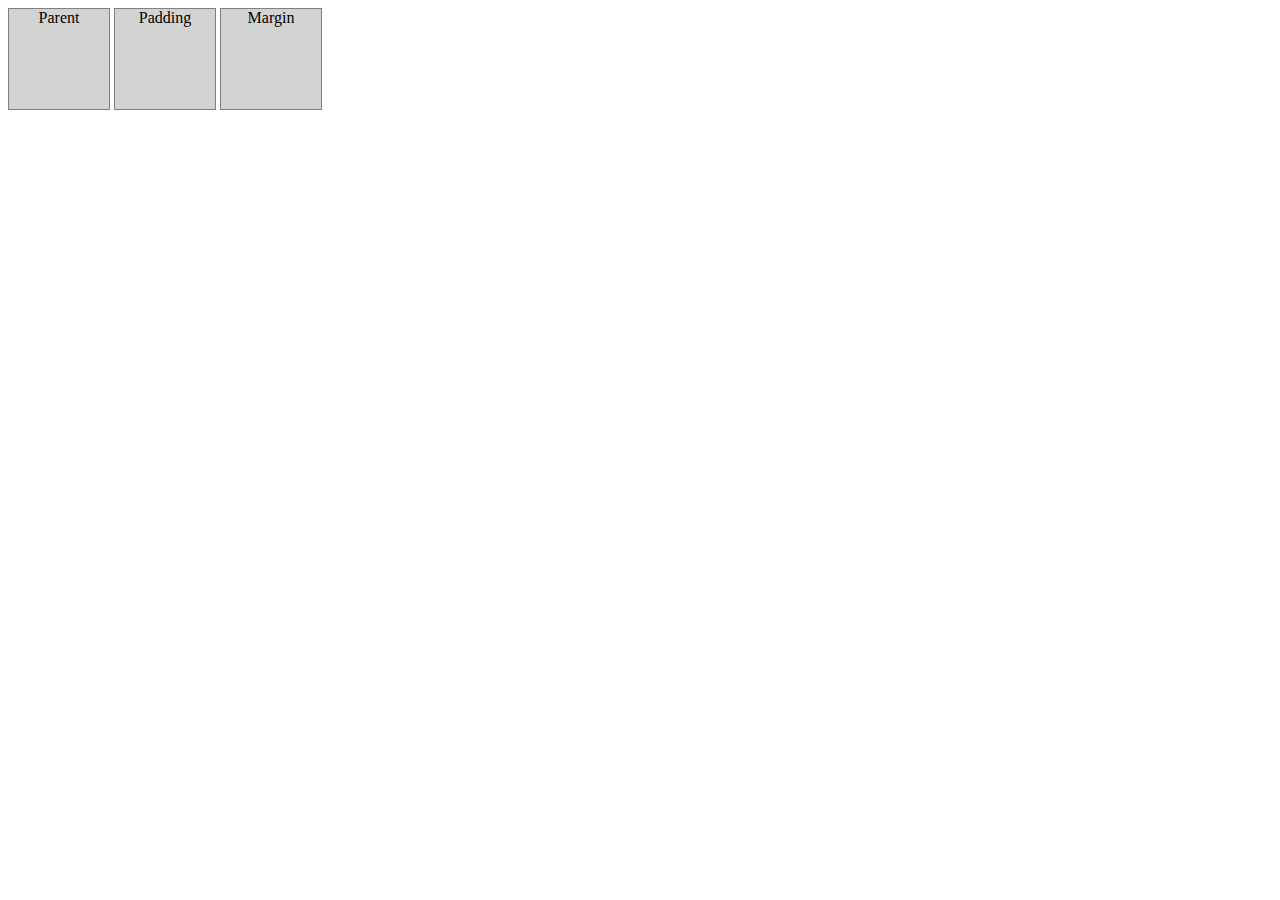
<file: cssAndHtml/boxModels/index.html>
<!DOCTYPE html>
<html>
  <head>
    <title>Matching sizes with Padding & Margin</title>
    <link href="index.css" rel="stylesheet" type="text/css" />
  </head>
  <body>
    <div class="parent">Parent</div>
    <div class="padding">Padding</div>
    <div class="margin">Margin</div>
  </body>
</html>
</file>
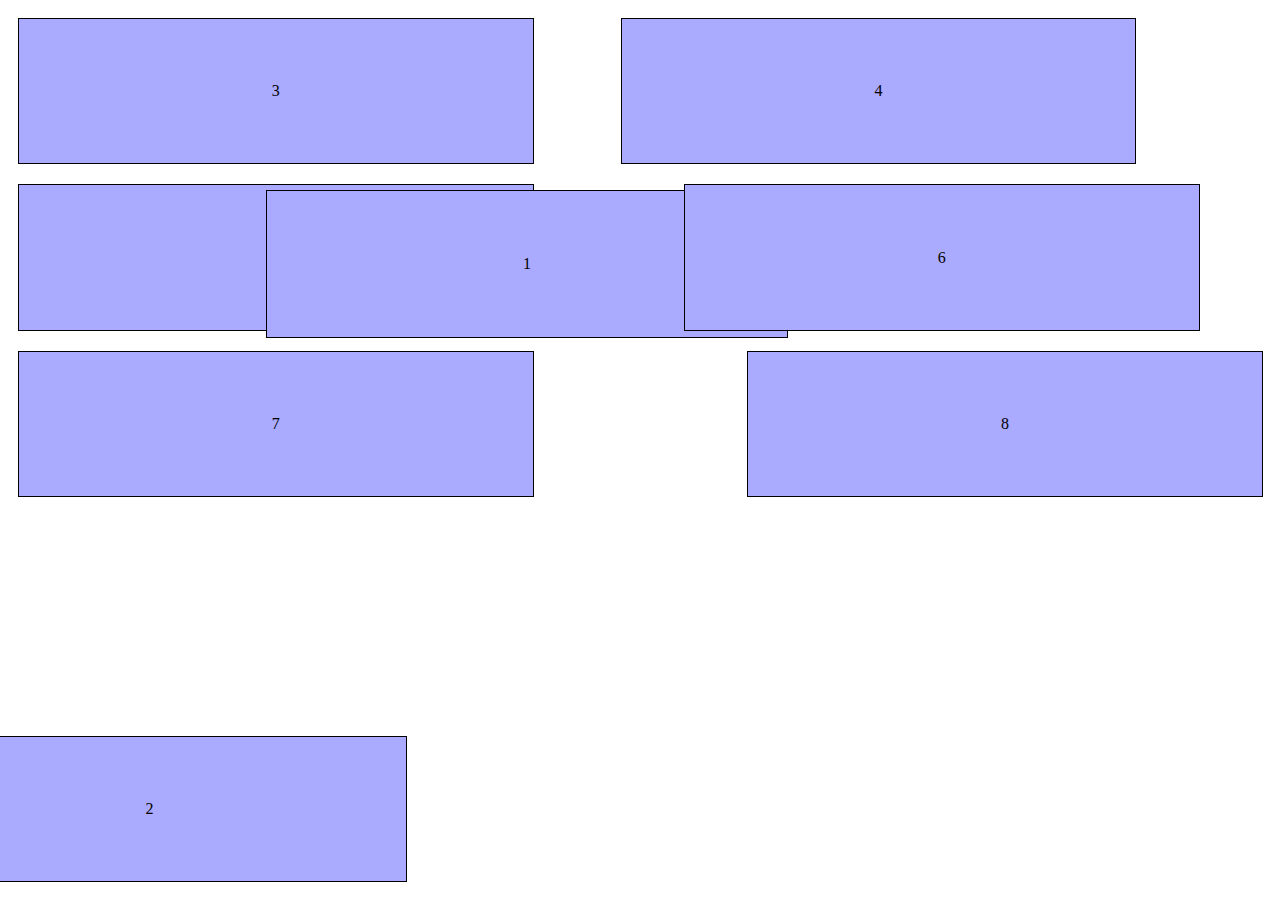
<file: cssAndHtml/positionsEverywhere/index.html>
<html>
  <head>
    <title>Positions Everywhere</title>
    <link href="index.css" rel="stylesheet" type="text/css" />
  </head>
  <body>
    <div class="first">1</div>
    <div class="second">2</div>
    <div class="third">3</div>
    <div class="fourth">4</div>
    <div class="fifth">5</div>
    <div class="sixth">6</div>
    <div class="seventh">7</div>
    <div class="eighth">8</div>
  </body>
</html>
</file>
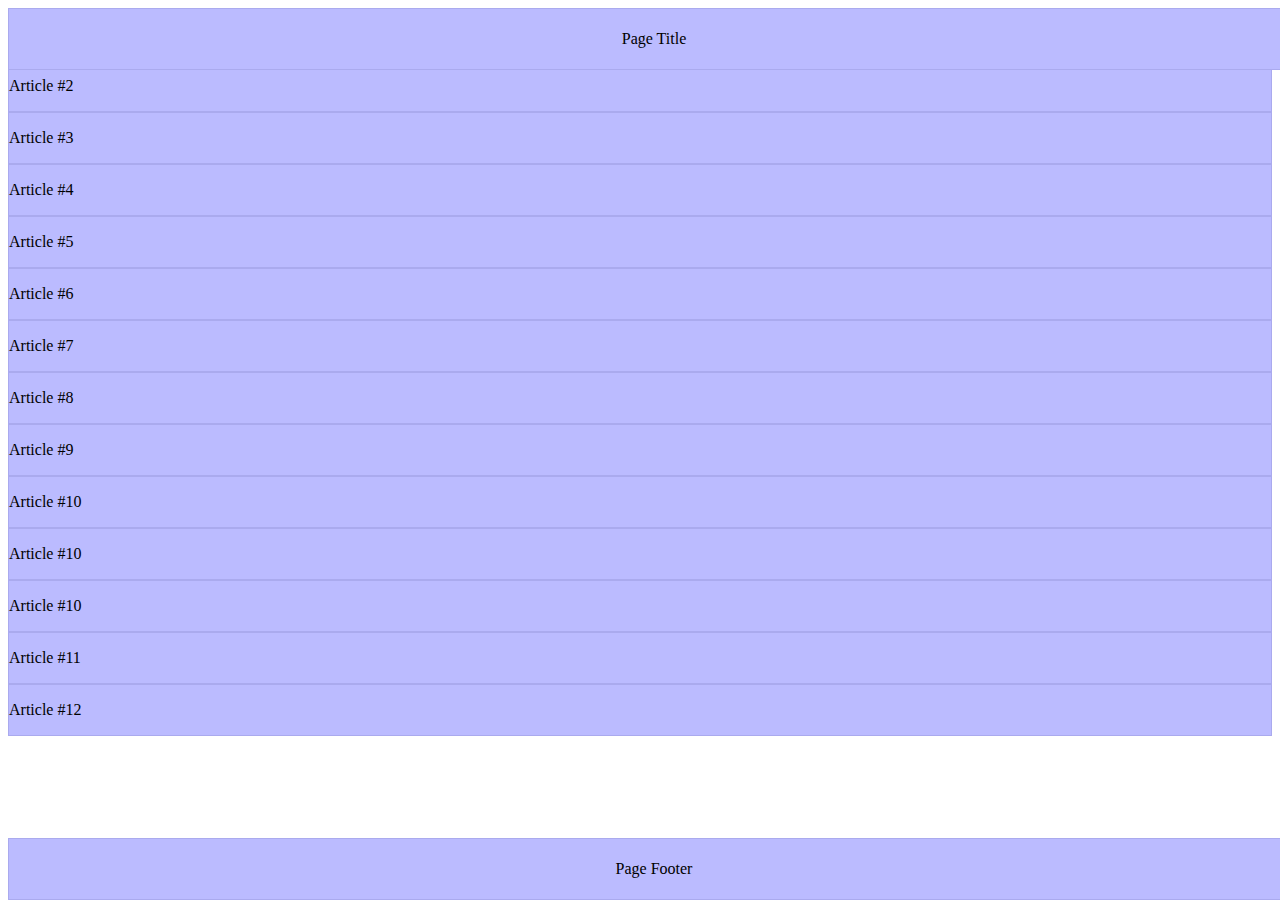
<file: cssAndHtml/stickyLayout/index.html>
<!DOCTYPE html>
<html>
  <head>
    <title>Sticky Layout</title>
    <link href="index.css" rel="stylesheet" type="text/css" />
  </head>
  <body>
    <header id="header">
      <p>Page Title</p>
    </header>
    <article>
      <p>Article #1</p>
    </article>
    <article>
      <p>Article #2</p>
    </article>
    <article>
      <p>Article #3</p>
    </article>
    <article>
      <p>Article #4</p>
    </article>
    <article>
      <p>Article #5</p>
    </article>
    <article>
      <p>Article #6</p>
    </article>
    <article>
      <p>Article #7</p>
    </article>
    <article>
      <p>Article #8</p>
    </article>
    <article>
      <p>Article #9</p>
    </article>
    <article>
      <p>Article #10</p>
    </article>
    <article>
      <p>Article #10</p>
    </article>
    <article>
      <p>Article #10</p>
    </article>
    <article>
      <p>Article #11</p>
    </article>
    <article>
      <p>Article #12</p>
    </article>
    <footer id="footer">
      <p>Page Footer</p>
    </footer>
  </body>
</html>
</file>
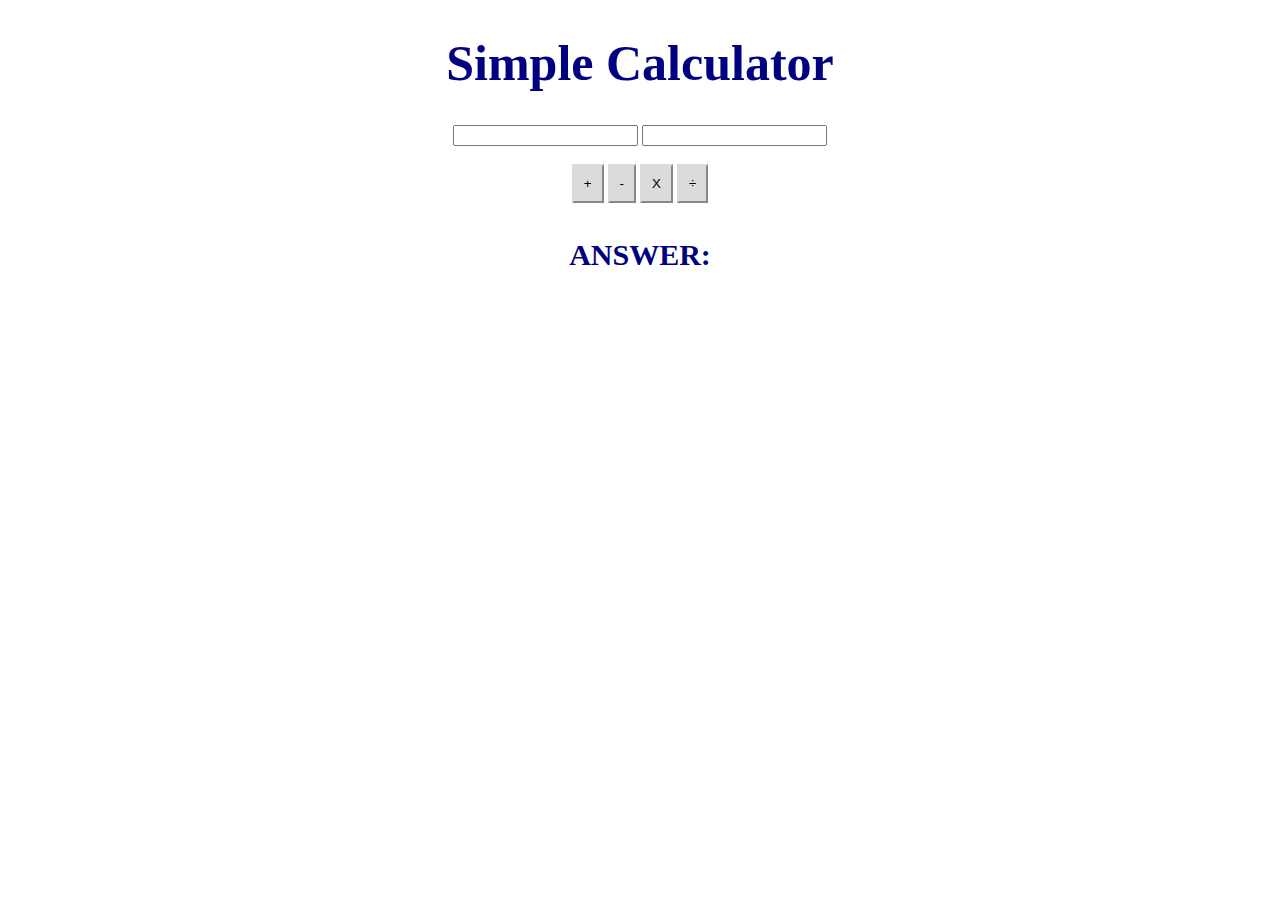
<file: seansProjects/simpleCalculatorSeans/index.html>
<!DOCTYPE html>
<html>   
    <head>
        <title>Simple Calculator</title>
        <script src='./index.js'></script>
        <link rel="stylesheet" type="text/css" href="index.css" media="screen"> 
    </head>
    <body>
        <div id="body">
            <h1 id="header">Simple Calculator</h1>
            <input id="number1" type="number">
            <input id="number2" type="number">

            <hr>

            <div>
                <button id="add" type="button">+</button>
                <button id="subtract" type="button">-</button>
                <button id="multiply" type="button">X</button>
                <button id="divide" type="button">÷</button>
            </div>

            <hr>

            <h2>ANSWER:</h2>
            <div id="answer">

            </div>
        </div>
    </body>
</html>
</file>
<file: cssAndHtml/boxModels/index.css>
/* Some cool colors & styles for our div elements */
div {
    border: 1px solid gray;
    background-color: lightgray;
    text-align: center;
    display: inline-block;
    vertical-align: top;
  }
  
  /* Don't change this rule - it's our template */
  .parent {
    height: 100px;
    width: 100px;
  }
  
  /* Use the 'padding' property to increase the size of this element */
  .padding {
    height: 100px;
    width: 100px;
  }
  
  /* Use the 'margin' property to increase the size of this element */
  .margin {
    height: 100px;
    width: 100px;
  }
</file>
<file: cssAndHtml/positionsEverywhere/index.css>
body {
    position: relative;
  }
  
  .first {
    position: fixed;
    top: 20%;
    left: 20%;
  }
  
  .second {
    position: absolute;
    bottom: 0px;
    left: -10%;
  }
  
  .fourth,
  .sixth,
  .eighth {
    position: relative;
  }
  
  .fourth { left: 5%; }
  .sixth  { left: 10%; }
  .eighth { left: 15%; }
  
  div {
    background-color: #aaaaff;
    border: 1px solid black;
    padding: 5% 20%;
    margin: 10px;
    text-align: center;
    display: inline-block;
  }
</file>
<file: cssAndHtml/stickyLayout/index.css>
body > * {
    border: 1px solid #AAAAEE;
    background-color: #BBBBFF;
  }
  
  /* Add you custom CSS rules under this line! */
 header{
  position: fixed;
  padding: 5px;
  width: 100%;
  text-align:center;
 }
  
 footer{
  position: fixed;
  bottom: 0%;
  padding: 5px;
  width: 100%;
  text-align: center;
 }
/*div (Tag)

.footer (class)

#footer (ID)*/
</file>
<file: seansProjects/simpleCalculatorSeans/index.css>
body{
    background-image: url(https://th.bing.com/th/id/R.68714b9e42768c779549fc59a2aacb4b?rik=vQ1L7qMf2wU1Eg&riu=http%3a%2f%2fwww.bypeople.com%2fwp-content%2fuploads%2f2014%2f05%2flight-live-background-css.jpg&ehk=f3DN275nadLF99LPBEykgtmBNK7iTJ0wfdyaT0228O0%3d&risl=&pid=ImgRaw&r=0&sres=1&sresct=1);
    background-repeat: no-repeat;
    background-size: cover;
}

#body{
    text-align: center;
    color:navy;
}

h1{
    text-shadow: black;
    font-size: 50px;
}

h2{
    font-size: 30px;
}

#add{
    padding: 10px;
    background-color: rgb(219, 219, 219);
    border-color: rgb(219, 219, 219);
}

#subtract{
    padding: 10px;
    background-color: rgb(219, 219, 219);
    border-color: rgb(219, 219, 219);
}

#multiply{
    padding: 10px;
    background-color: rgb(219, 219, 219);
    border-color: rgb(219, 219, 219);
}

#divide{
    padding: 10px;
    background-color: rgb(219, 219, 219);
    border-color: rgb(219, 219, 219);
}

#answer{
    font-size: 50px;
}

hr{
    visibility: hidden;
}
</file>
